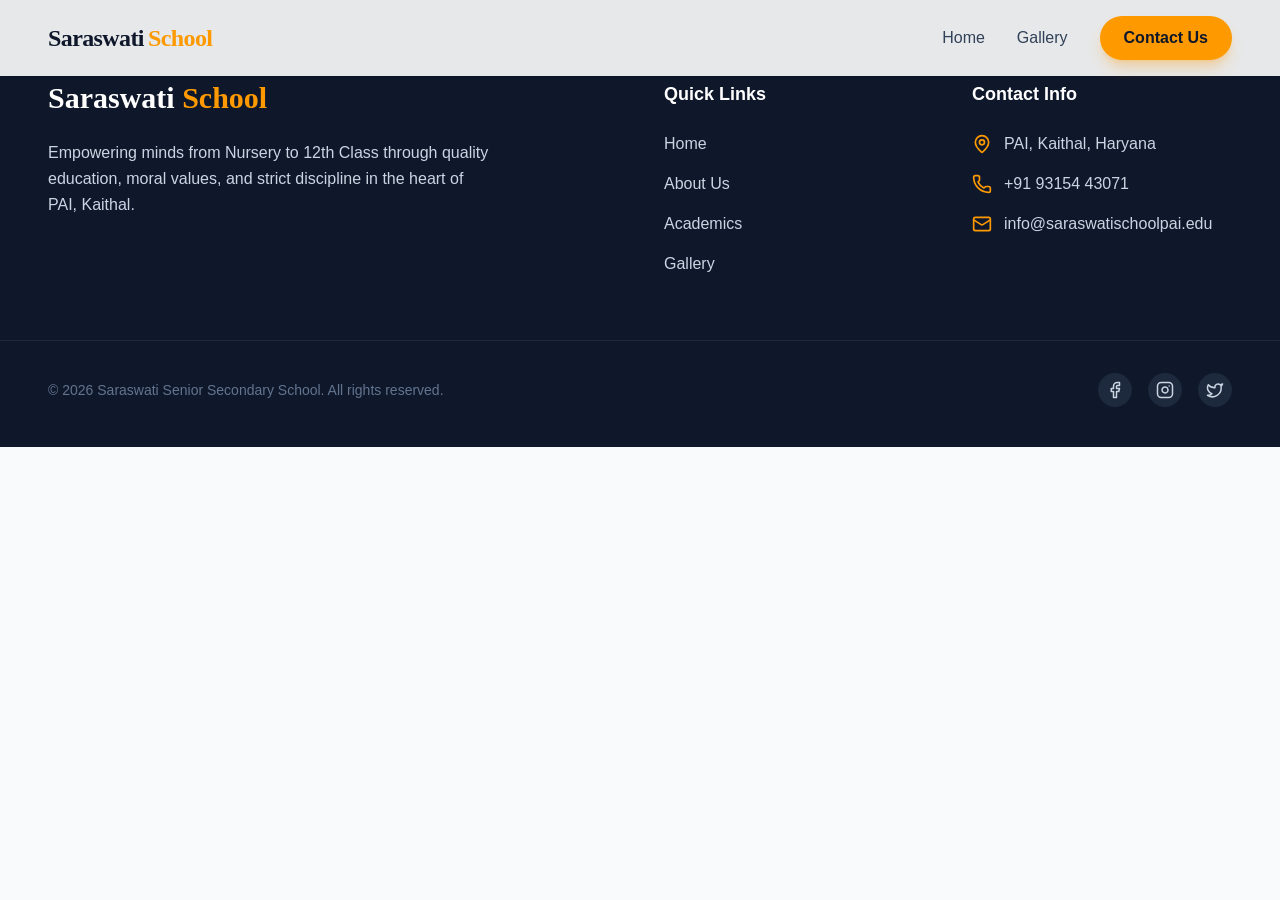
<file: index.html>
<!doctype html>
<html lang="en">
  <head>
    <meta charset="UTF-8" />
    <link rel="icon" type="image/svg+xml" href="/favicon.svg" />
    <meta name="viewport" content="width=device-width, initial-scale=1.0" />
    <title>saraswati-school-pro</title>
    <script type="module" crossorigin src="/assets/index-ChHezVM-.js"></script>
    <link rel="stylesheet" crossorigin href="/assets/index-Bpcttvcn.css">
  </head>
  <body>
    <div id="root"></div>
  </body>
</html>
</file>
<file: assets/index-Bpcttvcn.css>
/*! tailwindcss v4.3.0 | MIT License | https://tailwindcss.com */
@layer properties{@supports (((-webkit-hyphens:none)) and (not (margin-trim:inline))) or ((-moz-orient:inline) and (not (color:rgb(from red r g b)))){*,:before,:after,::backdrop{--tw-translate-x:0;--tw-translate-y:0;--tw-translate-z:0;--tw-rotate-x:initial;--tw-rotate-y:initial;--tw-rotate-z:initial;--tw-skew-x:initial;--tw-skew-y:initial;--tw-space-y-reverse:0;--tw-space-x-reverse:0;--tw-border-style:solid;--tw-gradient-position:initial;--tw-gradient-from:#0000;--tw-gradient-via:#0000;--tw-gradient-to:#0000;--tw-gradient-stops:initial;--tw-gradient-via-stops:initial;--tw-gradient-from-position:0%;--tw-gradient-via-position:50%;--tw-gradient-to-position:100%;--tw-leading:initial;--tw-font-weight:initial;--tw-tracking:initial;--tw-shadow:0 0 #0000;--tw-shadow-color:initial;--tw-shadow-alpha:100%;--tw-inset-shadow:0 0 #0000;--tw-inset-shadow-color:initial;--tw-inset-shadow-alpha:100%;--tw-ring-color:initial;--tw-ring-shadow:0 0 #0000;--tw-inset-ring-color:initial;--tw-inset-ring-shadow:0 0 #0000;--tw-ring-inset:initial;--tw-ring-offset-width:0px;--tw-ring-offset-color:#fff;--tw-ring-offset-shadow:0 0 #0000;--tw-blur:initial;--tw-brightness:initial;--tw-contrast:initial;--tw-grayscale:initial;--tw-hue-rotate:initial;--tw-invert:initial;--tw-opacity:initial;--tw-saturate:initial;--tw-sepia:initial;--tw-drop-shadow:initial;--tw-drop-shadow-color:initial;--tw-drop-shadow-alpha:100%;--tw-drop-shadow-size:initial;--tw-backdrop-blur:initial;--tw-backdrop-brightness:initial;--tw-backdrop-contrast:initial;--tw-backdrop-grayscale:initial;--tw-backdrop-hue-rotate:initial;--tw-backdrop-invert:initial;--tw-backdrop-opacity:initial;--tw-backdrop-saturate:initial;--tw-backdrop-sepia:initial;--tw-duration:initial;--tw-scale-x:1;--tw-scale-y:1;--tw-scale-z:1}}}@layer theme{:root,:host{--font-sans:"Outfit", sans-serif;--font-serif:"Playfair Display", serif;--font-mono:ui-monospace, SFMono-Regular, Menlo, Monaco, Consolas, "Liberation Mono", "Courier New", monospace;--color-red-50:oklch(97.1% .013 17.38);--color-red-700:oklch(50.5% .213 27.518);--color-amber-100:oklch(96.2% .059 95.617);--color-amber-200:oklch(92.4% .12 95.746);--color-amber-400:oklch(82.8% .189 84.429);--color-amber-500:oklch(76.9% .188 70.08);--color-amber-600:oklch(66.6% .179 58.318);--color-green-50:oklch(98.2% .018 155.826);--color-green-700:oklch(52.7% .154 150.069);--color-slate-50:oklch(98.4% .003 247.858);--color-slate-100:oklch(96.8% .007 247.896);--color-slate-200:oklch(92.9% .013 255.508);--color-slate-300:oklch(86.9% .022 252.894);--color-slate-500:oklch(55.4% .046 257.417);--color-slate-600:oklch(44.6% .043 257.281);--color-slate-700:oklch(37.2% .044 257.287);--color-slate-800:oklch(27.9% .041 260.031);--color-slate-900:oklch(20.8% .042 265.755);--color-white:#fff;--spacing:.25rem;--container-md:28rem;--container-lg:32rem;--container-2xl:42rem;--container-4xl:56rem;--container-5xl:64rem;--text-sm:.875rem;--text-sm--line-height:calc(1.25 / .875);--text-lg:1.125rem;--text-lg--line-height:calc(1.75 / 1.125);--text-xl:1.25rem;--text-xl--line-height:calc(1.75 / 1.25);--text-2xl:1.5rem;--text-2xl--line-height:calc(2 / 1.5);--text-3xl:1.875rem;--text-3xl--line-height:calc(2.25 / 1.875);--text-4xl:2.25rem;--text-4xl--line-height:calc(2.5 / 2.25);--text-5xl:3rem;--text-5xl--line-height:1;--text-6xl:3.75rem;--text-6xl--line-height:1;--text-7xl:4.5rem;--text-7xl--line-height:1;--font-weight-light:300;--font-weight-medium:500;--font-weight-semibold:600;--font-weight-bold:700;--tracking-tight:-.025em;--leading-tight:1.25;--leading-relaxed:1.625;--radius-lg:.5rem;--radius-xl:.75rem;--radius-2xl:1rem;--radius-3xl:1.5rem;--drop-shadow-md:0 3px 3px #0000001f;--blur-sm:8px;--blur-md:12px;--default-transition-duration:.15s;--default-transition-timing-function:cubic-bezier(.4, 0, .2, 1);--default-font-family:var(--font-sans);--default-mono-font-family:var(--font-mono);--color-text-main:#333}}@layer base{*,:after,:before,::backdrop{box-sizing:border-box;border:0 solid;margin:0;padding:0}::file-selector-button{box-sizing:border-box;border:0 solid;margin:0;padding:0}html,:host{-webkit-text-size-adjust:100%;tab-size:4;line-height:1.5;font-family:var(--default-font-family,ui-sans-serif, system-ui, sans-serif, "Apple Color Emoji", "Segoe UI Emoji", "Segoe UI Symbol", "Noto Color Emoji");font-feature-settings:var(--default-font-feature-settings,normal);font-variation-settings:var(--default-font-variation-settings,normal);-webkit-tap-highlight-color:transparent}hr{height:0;color:inherit;border-top-width:1px}abbr:where([title]){-webkit-text-decoration:underline dotted;text-decoration:underline dotted}h1,h2,h3,h4,h5,h6{font-size:inherit;font-weight:inherit}a{color:inherit;-webkit-text-decoration:inherit;-webkit-text-decoration:inherit;-webkit-text-decoration:inherit;-webkit-text-decoration:inherit;text-decoration:inherit}b,strong{font-weight:bolder}code,kbd,samp,pre{font-family:var(--default-mono-font-family,ui-monospace, SFMono-Regular, Menlo, Monaco, Consolas, "Liberation Mono", "Courier New", monospace);font-feature-settings:var(--default-mono-font-feature-settings,normal);font-variation-settings:var(--default-mono-font-variation-settings,normal);font-size:1em}small{font-size:80%}sub,sup{vertical-align:baseline;font-size:75%;line-height:0;position:relative}sub{bottom:-.25em}sup{top:-.5em}table{text-indent:0;border-color:inherit;border-collapse:collapse}:-moz-focusring{outline:auto}progress{vertical-align:baseline}summary{display:list-item}ol,ul,menu{list-style:none}img,svg,video,canvas,audio,iframe,embed,object{vertical-align:middle;display:block}img,video{max-width:100%;height:auto}button,input,select,optgroup,textarea{font:inherit;font-feature-settings:inherit;font-variation-settings:inherit;letter-spacing:inherit;color:inherit;opacity:1;background-color:#0000;border-radius:0}::file-selector-button{font:inherit;font-feature-settings:inherit;font-variation-settings:inherit;letter-spacing:inherit;color:inherit;opacity:1;background-color:#0000;border-radius:0}:where(select:is([multiple],[size])) optgroup{font-weight:bolder}:where(select:is([multiple],[size])) optgroup option{padding-inline-start:20px}::file-selector-button{margin-inline-end:4px}::placeholder{opacity:1}@supports (not ((-webkit-appearance:-apple-pay-button))) or (contain-intrinsic-size:1px){::placeholder{color:currentColor}@supports (color:color-mix(in lab, red, red)){::placeholder{color:color-mix(in oklab, currentcolor 50%, transparent)}}}textarea{resize:vertical}::-webkit-search-decoration{-webkit-appearance:none}::-webkit-date-and-time-value{min-height:1lh;text-align:inherit}::-webkit-datetime-edit{display:inline-flex}::-webkit-datetime-edit-fields-wrapper{padding:0}::-webkit-datetime-edit{padding-block:0}::-webkit-datetime-edit-year-field{padding-block:0}::-webkit-datetime-edit-month-field{padding-block:0}::-webkit-datetime-edit-day-field{padding-block:0}::-webkit-datetime-edit-hour-field{padding-block:0}::-webkit-datetime-edit-minute-field{padding-block:0}::-webkit-datetime-edit-second-field{padding-block:0}::-webkit-datetime-edit-millisecond-field{padding-block:0}::-webkit-datetime-edit-meridiem-field{padding-block:0}::-webkit-calendar-picker-indicator{line-height:1}:-moz-ui-invalid{box-shadow:none}button,input:where([type=button],[type=reset],[type=submit]){appearance:button}::file-selector-button{appearance:button}::-webkit-inner-spin-button{height:auto}::-webkit-outer-spin-button{height:auto}[hidden]:where(:not([hidden=until-found])){display:none!important}body{font-family:var(--font-sans);color:var(--color-text-main);background-color:#fff}html{scroll-behavior:smooth}}@layer components;@layer utilities{.absolute{position:absolute}.fixed{position:fixed}.relative{position:relative}.inset-0{inset:calc(var(--spacing) * 0)}.inset-x-0{inset-inline:calc(var(--spacing) * 0)}.top-1\/2{top:50%}.top-6{top:calc(var(--spacing) * 6)}.top-full{top:100%}.right-4{right:calc(var(--spacing) * 4)}.right-6{right:calc(var(--spacing) * 6)}.bottom-0{bottom:calc(var(--spacing) * 0)}.bottom-4{bottom:calc(var(--spacing) * 4)}.left-0{left:calc(var(--spacing) * 0)}.left-1\/2{left:50%}.left-4{left:calc(var(--spacing) * 4)}.z-0{z-index:0}.z-10{z-index:10}.z-20{z-index:20}.z-50{z-index:50}.z-\[100\]{z-index:100}.container{width:100%}@media (width>=40rem){.container{max-width:40rem}}@media (width>=48rem){.container{max-width:48rem}}@media (width>=64rem){.container{max-width:64rem}}@media (width>=80rem){.container{max-width:80rem}}@media (width>=96rem){.container{max-width:96rem}}.mx-auto{margin-inline:auto}.mt-6{margin-top:calc(var(--spacing) * 6)}.mt-16{margin-top:calc(var(--spacing) * 16)}.mt-24{margin-top:calc(var(--spacing) * 24)}.mb-2{margin-bottom:calc(var(--spacing) * 2)}.mb-4{margin-bottom:calc(var(--spacing) * 4)}.mb-6{margin-bottom:calc(var(--spacing) * 6)}.mb-8{margin-bottom:calc(var(--spacing) * 8)}.mb-10{margin-bottom:calc(var(--spacing) * 10)}.mb-16{margin-bottom:calc(var(--spacing) * 16)}.ml-1{margin-left:calc(var(--spacing) * 1)}.block{display:block}.flex{display:flex}.grid{display:grid}.hidden{display:none}.inline-block{display:inline-block}.aspect-\[4\/3\]{aspect-ratio:4/3}.h-2\.5{height:calc(var(--spacing) * 2.5)}.h-full{height:100%}.h-screen{height:100vh}.max-h-\[85vh\]{max-height:85vh}.max-h-full{max-height:100%}.min-h-\[600px\]{min-height:600px}.min-h-screen{min-height:100vh}.w-2\.5{width:calc(var(--spacing) * 2.5)}.w-8{width:calc(var(--spacing) * 8)}.w-full{width:100%}.max-w-2xl{max-width:var(--container-2xl)}.max-w-4xl{max-width:var(--container-4xl)}.max-w-5xl{max-width:var(--container-5xl)}.max-w-lg{max-width:var(--container-lg)}.max-w-md{max-width:var(--container-md)}.-translate-x-1\/2{--tw-translate-x:calc(calc(1 / 2 * 100%) * -1);translate:var(--tw-translate-x) var(--tw-translate-y)}.-translate-y-1\/2{--tw-translate-y:calc(calc(1 / 2 * 100%) * -1);translate:var(--tw-translate-x) var(--tw-translate-y)}.translate-y-4{--tw-translate-y:calc(var(--spacing) * 4);translate:var(--tw-translate-x) var(--tw-translate-y)}.transform{transform:var(--tw-rotate-x,) var(--tw-rotate-y,) var(--tw-rotate-z,) var(--tw-skew-x,) var(--tw-skew-y,)}.cursor-pointer{cursor:pointer}.resize-none{resize:none}.auto-rows-\[250px\]{grid-auto-rows:250px}.grid-cols-1{grid-template-columns:repeat(1,minmax(0,1fr))}.flex-col{flex-direction:column}.items-center{align-items:center}.items-end{align-items:flex-end}.items-start{align-items:flex-start}.justify-between{justify-content:space-between}.justify-center{justify-content:center}.gap-2{gap:calc(var(--spacing) * 2)}.gap-3{gap:calc(var(--spacing) * 3)}.gap-4{gap:calc(var(--spacing) * 4)}.gap-6{gap:calc(var(--spacing) * 6)}.gap-8{gap:calc(var(--spacing) * 8)}.gap-12{gap:calc(var(--spacing) * 12)}.gap-16{gap:calc(var(--spacing) * 16)}:where(.space-y-4>:not(:last-child)){--tw-space-y-reverse:0;margin-block-start:calc(calc(var(--spacing) * 4) * var(--tw-space-y-reverse));margin-block-end:calc(calc(var(--spacing) * 4) * calc(1 - var(--tw-space-y-reverse)))}:where(.space-y-6>:not(:last-child)){--tw-space-y-reverse:0;margin-block-start:calc(calc(var(--spacing) * 6) * var(--tw-space-y-reverse));margin-block-end:calc(calc(var(--spacing) * 6) * calc(1 - var(--tw-space-y-reverse)))}:where(.space-x-2>:not(:last-child)){--tw-space-x-reverse:0;margin-inline-start:calc(calc(var(--spacing) * 2) * var(--tw-space-x-reverse));margin-inline-end:calc(calc(var(--spacing) * 2) * calc(1 - var(--tw-space-x-reverse)))}:where(.space-x-4>:not(:last-child)){--tw-space-x-reverse:0;margin-inline-start:calc(calc(var(--spacing) * 4) * var(--tw-space-x-reverse));margin-inline-end:calc(calc(var(--spacing) * 4) * calc(1 - var(--tw-space-x-reverse)))}:where(.space-x-8>:not(:last-child)){--tw-space-x-reverse:0;margin-inline-start:calc(calc(var(--spacing) * 8) * var(--tw-space-x-reverse));margin-inline-end:calc(calc(var(--spacing) * 8) * calc(1 - var(--tw-space-x-reverse)))}.overflow-hidden{overflow:hidden}.overflow-x-hidden{overflow-x:hidden}.rounded-2xl{border-radius:var(--radius-2xl)}.rounded-3xl{border-radius:var(--radius-3xl)}.rounded-full{border-radius:3.40282e38px}.rounded-lg{border-radius:var(--radius-lg)}.rounded-xl{border-radius:var(--radius-xl)}.border{border-style:var(--tw-border-style);border-width:1px}.border-t{border-top-style:var(--tw-border-style);border-top-width:1px}.border-l-4{border-left-style:var(--tw-border-style);border-left-width:4px}.border-amber-500{border-color:var(--color-amber-500)}.border-amber-500\/30{border-color:#f99c004d}@supports (color:color-mix(in lab, red, red)){.border-amber-500\/30{border-color:color-mix(in oklab, var(--color-amber-500) 30%, transparent)}}.border-slate-100{border-color:var(--color-slate-100)}.border-slate-200{border-color:var(--color-slate-200)}.border-slate-700{border-color:var(--color-slate-700)}.border-slate-800{border-color:var(--color-slate-800)}.border-white\/20{border-color:#fff3}@supports (color:color-mix(in lab, red, red)){.border-white\/20{border-color:color-mix(in oklab, var(--color-white) 20%, transparent)}}.bg-amber-100{background-color:var(--color-amber-100)}.bg-amber-500{background-color:var(--color-amber-500)}.bg-amber-500\/10{background-color:#f99c001a}@supports (color:color-mix(in lab, red, red)){.bg-amber-500\/10{background-color:color-mix(in oklab, var(--color-amber-500) 10%, transparent)}}.bg-green-50{background-color:var(--color-green-50)}.bg-red-50{background-color:var(--color-red-50)}.bg-slate-50{background-color:var(--color-slate-50)}.bg-slate-100{background-color:var(--color-slate-100)}.bg-slate-200{background-color:var(--color-slate-200)}.bg-slate-800{background-color:var(--color-slate-800)}.bg-slate-800\/50{background-color:#1d293d80}@supports (color:color-mix(in lab, red, red)){.bg-slate-800\/50{background-color:color-mix(in oklab, var(--color-slate-800) 50%, transparent)}}.bg-slate-900{background-color:var(--color-slate-900)}.bg-slate-900\/75{background-color:#0f172bbf}@supports (color:color-mix(in lab, red, red)){.bg-slate-900\/75{background-color:color-mix(in oklab, var(--color-slate-900) 75%, transparent)}}.bg-slate-900\/95{background-color:#0f172bf2}@supports (color:color-mix(in lab, red, red)){.bg-slate-900\/95{background-color:color-mix(in oklab, var(--color-slate-900) 95%, transparent)}}.bg-transparent{background-color:#0000}.bg-white{background-color:var(--color-white)}.bg-white\/10{background-color:#ffffff1a}@supports (color:color-mix(in lab, red, red)){.bg-white\/10{background-color:color-mix(in oklab, var(--color-white) 10%, transparent)}}.bg-white\/20{background-color:#fff3}@supports (color:color-mix(in lab, red, red)){.bg-white\/20{background-color:color-mix(in oklab, var(--color-white) 20%, transparent)}}.bg-white\/50{background-color:#ffffff80}@supports (color:color-mix(in lab, red, red)){.bg-white\/50{background-color:color-mix(in oklab, var(--color-white) 50%, transparent)}}.bg-white\/90{background-color:#ffffffe6}@supports (color:color-mix(in lab, red, red)){.bg-white\/90{background-color:color-mix(in oklab, var(--color-white) 90%, transparent)}}.bg-gradient-to-r{--tw-gradient-position:to right in oklab;background-image:linear-gradient(var(--tw-gradient-stops))}.bg-gradient-to-t{--tw-gradient-position:to top in oklab;background-image:linear-gradient(var(--tw-gradient-stops))}.from-amber-400{--tw-gradient-from:var(--color-amber-400);--tw-gradient-stops:var(--tw-gradient-via-stops,var(--tw-gradient-position), var(--tw-gradient-from) var(--tw-gradient-from-position), var(--tw-gradient-to) var(--tw-gradient-to-position))}.from-slate-900\/80{--tw-gradient-from:#0f172bcc}@supports (color:color-mix(in lab, red, red)){.from-slate-900\/80{--tw-gradient-from:color-mix(in oklab, var(--color-slate-900) 80%, transparent)}}.from-slate-900\/80{--tw-gradient-stops:var(--tw-gradient-via-stops,var(--tw-gradient-position), var(--tw-gradient-from) var(--tw-gradient-from-position), var(--tw-gradient-to) var(--tw-gradient-to-position))}.from-slate-900\/90{--tw-gradient-from:#0f172be6}@supports (color:color-mix(in lab, red, red)){.from-slate-900\/90{--tw-gradient-from:color-mix(in oklab, var(--color-slate-900) 90%, transparent)}}.from-slate-900\/90{--tw-gradient-stops:var(--tw-gradient-via-stops,var(--tw-gradient-position), var(--tw-gradient-from) var(--tw-gradient-from-position), var(--tw-gradient-to) var(--tw-gradient-to-position))}.via-slate-900\/20{--tw-gradient-via:#0f172b33}@supports (color:color-mix(in lab, red, red)){.via-slate-900\/20{--tw-gradient-via:color-mix(in oklab, var(--color-slate-900) 20%, transparent)}}.via-slate-900\/20{--tw-gradient-via-stops:var(--tw-gradient-position), var(--tw-gradient-from) var(--tw-gradient-from-position), var(--tw-gradient-via) var(--tw-gradient-via-position), var(--tw-gradient-to) var(--tw-gradient-to-position);--tw-gradient-stops:var(--tw-gradient-via-stops)}.to-amber-600{--tw-gradient-to:var(--color-amber-600);--tw-gradient-stops:var(--tw-gradient-via-stops,var(--tw-gradient-position), var(--tw-gradient-from) var(--tw-gradient-from-position), var(--tw-gradient-to) var(--tw-gradient-to-position))}.to-transparent{--tw-gradient-to:transparent;--tw-gradient-stops:var(--tw-gradient-via-stops,var(--tw-gradient-position), var(--tw-gradient-from) var(--tw-gradient-from-position), var(--tw-gradient-to) var(--tw-gradient-to-position))}.bg-cover{background-size:cover}.bg-clip-text{-webkit-background-clip:text;background-clip:text}.bg-center{background-position:50%}.bg-no-repeat{background-repeat:no-repeat}.object-contain{object-fit:contain}.object-cover{object-fit:cover}.p-2{padding:calc(var(--spacing) * 2)}.p-3{padding:calc(var(--spacing) * 3)}.p-4{padding:calc(var(--spacing) * 4)}.p-6{padding:calc(var(--spacing) * 6)}.p-8{padding:calc(var(--spacing) * 8)}.px-4{padding-inline:calc(var(--spacing) * 4)}.px-6{padding-inline:calc(var(--spacing) * 6)}.px-8{padding-inline:calc(var(--spacing) * 8)}.py-2{padding-block:calc(var(--spacing) * 2)}.py-2\.5{padding-block:calc(var(--spacing) * 2.5)}.py-3{padding-block:calc(var(--spacing) * 3)}.py-4{padding-block:calc(var(--spacing) * 4)}.py-6{padding-block:calc(var(--spacing) * 6)}.py-24{padding-block:calc(var(--spacing) * 24)}.pt-8{padding-top:calc(var(--spacing) * 8)}.pt-20{padding-top:calc(var(--spacing) * 20)}.pt-32{padding-top:calc(var(--spacing) * 32)}.pb-8{padding-bottom:calc(var(--spacing) * 8)}.pb-10{padding-bottom:calc(var(--spacing) * 10)}.pb-24{padding-bottom:calc(var(--spacing) * 24)}.pl-4{padding-left:calc(var(--spacing) * 4)}.text-center{text-align:center}.font-sans{font-family:var(--font-sans)}.font-serif{font-family:var(--font-serif)}.text-2xl{font-size:var(--text-2xl);line-height:var(--tw-leading,var(--text-2xl--line-height))}.text-3xl{font-size:var(--text-3xl);line-height:var(--tw-leading,var(--text-3xl--line-height))}.text-4xl{font-size:var(--text-4xl);line-height:var(--tw-leading,var(--text-4xl--line-height))}.text-5xl{font-size:var(--text-5xl);line-height:var(--tw-leading,var(--text-5xl--line-height))}.text-lg{font-size:var(--text-lg);line-height:var(--tw-leading,var(--text-lg--line-height))}.text-sm{font-size:var(--text-sm);line-height:var(--tw-leading,var(--text-sm--line-height))}.text-xl{font-size:var(--text-xl);line-height:var(--tw-leading,var(--text-xl--line-height))}.leading-relaxed{--tw-leading:var(--leading-relaxed);line-height:var(--leading-relaxed)}.leading-tight{--tw-leading:var(--leading-tight);line-height:var(--leading-tight)}.font-bold{--tw-font-weight:var(--font-weight-bold);font-weight:var(--font-weight-bold)}.font-light{--tw-font-weight:var(--font-weight-light);font-weight:var(--font-weight-light)}.font-medium{--tw-font-weight:var(--font-weight-medium);font-weight:var(--font-weight-medium)}.font-semibold{--tw-font-weight:var(--font-weight-semibold);font-weight:var(--font-weight-semibold)}.tracking-tight{--tw-tracking:var(--tracking-tight);letter-spacing:var(--tracking-tight)}.text-amber-400{color:var(--color-amber-400)}.text-amber-500{color:var(--color-amber-500)}.text-amber-600{color:var(--color-amber-600)}.text-green-700{color:var(--color-green-700)}.text-red-700{color:var(--color-red-700)}.text-slate-100{color:var(--color-slate-100)}.text-slate-300{color:var(--color-slate-300)}.text-slate-500{color:var(--color-slate-500)}.text-slate-600{color:var(--color-slate-600)}.text-slate-700{color:var(--color-slate-700)}.text-slate-800{color:var(--color-slate-800)}.text-slate-900{color:var(--color-slate-900)}.text-transparent{color:#0000}.text-white{color:var(--color-white)}.text-white\/50{color:#ffffff80}@supports (color:color-mix(in lab, red, red)){.text-white\/50{color:color-mix(in oklab, var(--color-white) 50%, transparent)}}.opacity-0{opacity:0}.mix-blend-multiply{mix-blend-mode:multiply}.shadow-2xl{--tw-shadow:0 25px 50px -12px var(--tw-shadow-color,#00000040);box-shadow:var(--tw-inset-shadow), var(--tw-inset-ring-shadow), var(--tw-ring-offset-shadow), var(--tw-ring-shadow), var(--tw-shadow)}.shadow-lg{--tw-shadow:0 10px 15px -3px var(--tw-shadow-color,#0000001a), 0 4px 6px -4px var(--tw-shadow-color,#0000001a);box-shadow:var(--tw-inset-shadow), var(--tw-inset-ring-shadow), var(--tw-ring-offset-shadow), var(--tw-ring-shadow), var(--tw-shadow)}.shadow-sm{--tw-shadow:0 1px 3px 0 var(--tw-shadow-color,#0000001a), 0 1px 2px -1px var(--tw-shadow-color,#0000001a);box-shadow:var(--tw-inset-shadow), var(--tw-inset-ring-shadow), var(--tw-ring-offset-shadow), var(--tw-ring-shadow), var(--tw-shadow)}.shadow-xl{--tw-shadow:0 20px 25px -5px var(--tw-shadow-color,#0000001a), 0 8px 10px -6px var(--tw-shadow-color,#0000001a);box-shadow:var(--tw-inset-shadow), var(--tw-inset-ring-shadow), var(--tw-ring-offset-shadow), var(--tw-ring-shadow), var(--tw-shadow)}.shadow-amber-500\/25{--tw-shadow-color:#f99c0040}@supports (color:color-mix(in lab, red, red)){.shadow-amber-500\/25{--tw-shadow-color:color-mix(in oklab, color-mix(in oklab, var(--color-amber-500) 25%, transparent) var(--tw-shadow-alpha), transparent)}}.shadow-amber-500\/30{--tw-shadow-color:#f99c004d}@supports (color:color-mix(in lab, red, red)){.shadow-amber-500\/30{--tw-shadow-color:color-mix(in oklab, color-mix(in oklab, var(--color-amber-500) 30%, transparent) var(--tw-shadow-alpha), transparent)}}.shadow-slate-200{--tw-shadow-color:oklch(92.9% .013 255.508)}@supports (color:color-mix(in lab, red, red)){.shadow-slate-200{--tw-shadow-color:color-mix(in oklab, var(--color-slate-200) var(--tw-shadow-alpha), transparent)}}.shadow-slate-900\/10{--tw-shadow-color:#0f172b1a}@supports (color:color-mix(in lab, red, red)){.shadow-slate-900\/10{--tw-shadow-color:color-mix(in oklab, color-mix(in oklab, var(--color-slate-900) 10%, transparent) var(--tw-shadow-alpha), transparent)}}.drop-shadow-md{--tw-drop-shadow-size:drop-shadow(0 3px 3px var(--tw-drop-shadow-color,#0000001f));--tw-drop-shadow:drop-shadow(var(--drop-shadow-md));filter:var(--tw-blur,) var(--tw-brightness,) var(--tw-contrast,) var(--tw-grayscale,) var(--tw-hue-rotate,) var(--tw-invert,) var(--tw-saturate,) var(--tw-sepia,) var(--tw-drop-shadow,)}.filter{filter:var(--tw-blur,) var(--tw-brightness,) var(--tw-contrast,) var(--tw-grayscale,) var(--tw-hue-rotate,) var(--tw-invert,) var(--tw-saturate,) var(--tw-sepia,) var(--tw-drop-shadow,)}.backdrop-blur-md{--tw-backdrop-blur:blur(var(--blur-md));-webkit-backdrop-filter:var(--tw-backdrop-blur,) var(--tw-backdrop-brightness,) var(--tw-backdrop-contrast,) var(--tw-backdrop-grayscale,) var(--tw-backdrop-hue-rotate,) var(--tw-backdrop-invert,) var(--tw-backdrop-opacity,) var(--tw-backdrop-saturate,) var(--tw-backdrop-sepia,);backdrop-filter:var(--tw-backdrop-blur,) var(--tw-backdrop-brightness,) var(--tw-backdrop-contrast,) var(--tw-backdrop-grayscale,) var(--tw-backdrop-hue-rotate,) var(--tw-backdrop-invert,) var(--tw-backdrop-opacity,) var(--tw-backdrop-saturate,) var(--tw-backdrop-sepia,)}.backdrop-blur-sm{--tw-backdrop-blur:blur(var(--blur-sm));-webkit-backdrop-filter:var(--tw-backdrop-blur,) var(--tw-backdrop-brightness,) var(--tw-backdrop-contrast,) var(--tw-backdrop-grayscale,) var(--tw-backdrop-hue-rotate,) var(--tw-backdrop-invert,) var(--tw-backdrop-opacity,) var(--tw-backdrop-saturate,) var(--tw-backdrop-sepia,);backdrop-filter:var(--tw-backdrop-blur,) var(--tw-backdrop-brightness,) var(--tw-backdrop-contrast,) var(--tw-backdrop-grayscale,) var(--tw-backdrop-hue-rotate,) var(--tw-backdrop-invert,) var(--tw-backdrop-opacity,) var(--tw-backdrop-saturate,) var(--tw-backdrop-sepia,)}.transition{transition-property:color,background-color,border-color,outline-color,text-decoration-color,fill,stroke,--tw-gradient-from,--tw-gradient-via,--tw-gradient-to,opacity,box-shadow,transform,translate,scale,rotate,filter,-webkit-backdrop-filter,backdrop-filter,display,content-visibility,overlay,pointer-events;transition-timing-function:var(--tw-ease,var(--default-transition-timing-function));transition-duration:var(--tw-duration,var(--default-transition-duration))}.transition-all{transition-property:all;transition-timing-function:var(--tw-ease,var(--default-transition-timing-function));transition-duration:var(--tw-duration,var(--default-transition-duration))}.transition-colors{transition-property:color,background-color,border-color,outline-color,text-decoration-color,fill,stroke,--tw-gradient-from,--tw-gradient-via,--tw-gradient-to;transition-timing-function:var(--tw-ease,var(--default-transition-timing-function));transition-duration:var(--tw-duration,var(--default-transition-duration))}.transition-opacity{transition-property:opacity;transition-timing-function:var(--tw-ease,var(--default-transition-timing-function));transition-duration:var(--tw-duration,var(--default-transition-duration))}.transition-transform{transition-property:transform,translate,scale,rotate;transition-timing-function:var(--tw-ease,var(--default-transition-timing-function));transition-duration:var(--tw-duration,var(--default-transition-duration))}.duration-300{--tw-duration:.3s;transition-duration:.3s}.duration-500{--tw-duration:.5s;transition-duration:.5s}.outline-none{--tw-outline-style:none;outline-style:none}@media (hover:hover){.group-hover\:translate-y-0:is(:where(.group):hover *){--tw-translate-y:calc(var(--spacing) * 0);translate:var(--tw-translate-x) var(--tw-translate-y)}.group-hover\:scale-105:is(:where(.group):hover *){--tw-scale-x:105%;--tw-scale-y:105%;--tw-scale-z:105%;scale:var(--tw-scale-x) var(--tw-scale-y)}.group-hover\:opacity-100:is(:where(.group):hover *){opacity:1}}.selection\:bg-amber-400 ::selection{background-color:var(--color-amber-400)}.selection\:bg-amber-400::selection{background-color:var(--color-amber-400)}.selection\:text-slate-900 ::selection{color:var(--color-slate-900)}.selection\:text-slate-900::selection{color:var(--color-slate-900)}@media (hover:hover){.hover\:-translate-y-0\.5:hover{--tw-translate-y:calc(var(--spacing) * -.5);translate:var(--tw-translate-x) var(--tw-translate-y)}.hover\:-translate-y-1:hover{--tw-translate-y:calc(var(--spacing) * -1);translate:var(--tw-translate-x) var(--tw-translate-y)}.hover\:bg-amber-400:hover{background-color:var(--color-amber-400)}.hover\:bg-amber-500:hover{background-color:var(--color-amber-500)}.hover\:bg-amber-600:hover{background-color:var(--color-amber-600)}.hover\:bg-slate-800:hover{background-color:var(--color-slate-800)}.hover\:bg-white:hover{background-color:var(--color-white)}.hover\:bg-white\/20:hover{background-color:#fff3}@supports (color:color-mix(in lab, red, red)){.hover\:bg-white\/20:hover{background-color:color-mix(in oklab, var(--color-white) 20%, transparent)}}.hover\:text-amber-500:hover{color:var(--color-amber-500)}.hover\:text-slate-900:hover{color:var(--color-slate-900)}.hover\:text-white:hover{color:var(--color-white)}.hover\:shadow-amber-500\/50:hover{--tw-shadow-color:#f99c0080}@supports (color:color-mix(in lab, red, red)){.hover\:shadow-amber-500\/50:hover{--tw-shadow-color:color-mix(in oklab, color-mix(in oklab, var(--color-amber-500) 50%, transparent) var(--tw-shadow-alpha), transparent)}}}.focus\:border-amber-500:focus{border-color:var(--color-amber-500)}.focus\:ring-2:focus{--tw-ring-shadow:var(--tw-ring-inset,) 0 0 0 calc(2px + var(--tw-ring-offset-width)) var(--tw-ring-color,currentcolor);box-shadow:var(--tw-inset-shadow), var(--tw-inset-ring-shadow), var(--tw-ring-offset-shadow), var(--tw-ring-shadow), var(--tw-shadow)}.focus\:ring-amber-200:focus{--tw-ring-color:var(--color-amber-200)}.disabled\:opacity-70:disabled{opacity:.7}@media (width>=40rem){.sm\:flex-row{flex-direction:row}}@media (width>=48rem){.md\:col-span-2{grid-column:span 2/span 2}.md\:row-span-2{grid-row:span 2/span 2}.md\:flex{display:flex}.md\:hidden{display:none}.md\:aspect-\[16\/9\]{aspect-ratio:16/9}.md\:grid-cols-2{grid-template-columns:repeat(2,minmax(0,1fr))}.md\:grid-cols-3{grid-template-columns:repeat(3,minmax(0,1fr))}.md\:grid-cols-4{grid-template-columns:repeat(4,minmax(0,1fr))}.md\:flex-row{flex-direction:row}.md\:p-12{padding:calc(var(--spacing) * 12)}.md\:px-12{padding-inline:calc(var(--spacing) * 12)}.md\:text-5xl{font-size:var(--text-5xl);line-height:var(--tw-leading,var(--text-5xl--line-height))}.md\:text-6xl{font-size:var(--text-6xl);line-height:var(--tw-leading,var(--text-6xl--line-height))}.md\:text-7xl{font-size:var(--text-7xl);line-height:var(--tw-leading,var(--text-7xl--line-height))}.md\:text-xl{font-size:var(--text-xl);line-height:var(--tw-leading,var(--text-xl--line-height))}}@media (width>=64rem){.lg\:w-1\/2{width:50%}.lg\:grid-cols-3{grid-template-columns:repeat(3,minmax(0,1fr))}.lg\:flex-row{flex-direction:row}}.glass-panel{-webkit-backdrop-filter:blur(16px);background:#ffffffb3;border:1px solid #ffffff80;box-shadow:0 8px 32px #1f268712}}@property --tw-translate-x{syntax:"*";inherits:false;initial-value:0}@property --tw-translate-y{syntax:"*";inherits:false;initial-value:0}@property --tw-translate-z{syntax:"*";inherits:false;initial-value:0}@property --tw-rotate-x{syntax:"*";inherits:false}@property --tw-rotate-y{syntax:"*";inherits:false}@property --tw-rotate-z{syntax:"*";inherits:false}@property --tw-skew-x{syntax:"*";inherits:false}@property --tw-skew-y{syntax:"*";inherits:false}@property --tw-space-y-reverse{syntax:"*";inherits:false;initial-value:0}@property --tw-space-x-reverse{syntax:"*";inherits:false;initial-value:0}@property --tw-border-style{syntax:"*";inherits:false;initial-value:solid}@property --tw-gradient-position{syntax:"*";inherits:false}@property --tw-gradient-from{syntax:"<color>";inherits:false;initial-value:#0000}@property --tw-gradient-via{syntax:"<color>";inherits:false;initial-value:#0000}@property --tw-gradient-to{syntax:"<color>";inherits:false;initial-value:#0000}@property --tw-gradient-stops{syntax:"*";inherits:false}@property --tw-gradient-via-stops{syntax:"*";inherits:false}@property --tw-gradient-from-position{syntax:"<length-percentage>";inherits:false;initial-value:0%}@property --tw-gradient-via-position{syntax:"<length-percentage>";inherits:false;initial-value:50%}@property --tw-gradient-to-position{syntax:"<length-percentage>";inherits:false;initial-value:100%}@property --tw-leading{syntax:"*";inherits:false}@property --tw-font-weight{syntax:"*";inherits:false}@property --tw-tracking{syntax:"*";inherits:false}@property --tw-shadow{syntax:"*";inherits:false;initial-value:0 0 #0000}@property --tw-shadow-color{syntax:"*";inherits:false}@property --tw-shadow-alpha{syntax:"<percentage>";inherits:false;initial-value:100%}@property --tw-inset-shadow{syntax:"*";inherits:false;initial-value:0 0 #0000}@property --tw-inset-shadow-color{syntax:"*";inherits:false}@property --tw-inset-shadow-alpha{syntax:"<percentage>";inherits:false;initial-value:100%}@property --tw-ring-color{syntax:"*";inherits:false}@property --tw-ring-shadow{syntax:"*";inherits:false;initial-value:0 0 #0000}@property --tw-inset-ring-color{syntax:"*";inherits:false}@property --tw-inset-ring-shadow{syntax:"*";inherits:false;initial-value:0 0 #0000}@property --tw-ring-inset{syntax:"*";inherits:false}@property --tw-ring-offset-width{syntax:"<length>";inherits:false;initial-value:0}@property --tw-ring-offset-color{syntax:"*";inherits:false;initial-value:#fff}@property --tw-ring-offset-shadow{syntax:"*";inherits:false;initial-value:0 0 #0000}@property --tw-blur{syntax:"*";inherits:false}@property --tw-brightness{syntax:"*";inherits:false}@property --tw-contrast{syntax:"*";inherits:false}@property --tw-grayscale{syntax:"*";inherits:false}@property --tw-hue-rotate{syntax:"*";inherits:false}@property --tw-invert{syntax:"*";inherits:false}@property --tw-opacity{syntax:"*";inherits:false}@property --tw-saturate{syntax:"*";inherits:false}@property --tw-sepia{syntax:"*";inherits:false}@property --tw-drop-shadow{syntax:"*";inherits:false}@property --tw-drop-shadow-color{syntax:"*";inherits:false}@property --tw-drop-shadow-alpha{syntax:"<percentage>";inherits:false;initial-value:100%}@property --tw-drop-shadow-size{syntax:"*";inherits:false}@property --tw-backdrop-blur{syntax:"*";inherits:false}@property --tw-backdrop-brightness{syntax:"*";inherits:false}@property --tw-backdrop-contrast{syntax:"*";inherits:false}@property --tw-backdrop-grayscale{syntax:"*";inherits:false}@property --tw-backdrop-hue-rotate{syntax:"*";inherits:false}@property --tw-backdrop-invert{syntax:"*";inherits:false}@property --tw-backdrop-opacity{syntax:"*";inherits:false}@property --tw-backdrop-saturate{syntax:"*";inherits:false}@property --tw-backdrop-sepia{syntax:"*";inherits:false}@property --tw-duration{syntax:"*";inherits:false}@property --tw-scale-x{syntax:"*";inherits:false;initial-value:1}@property --tw-scale-y{syntax:"*";inherits:false;initial-value:1}@property --tw-scale-z{syntax:"*";inherits:false;initial-value:1}
</file>
